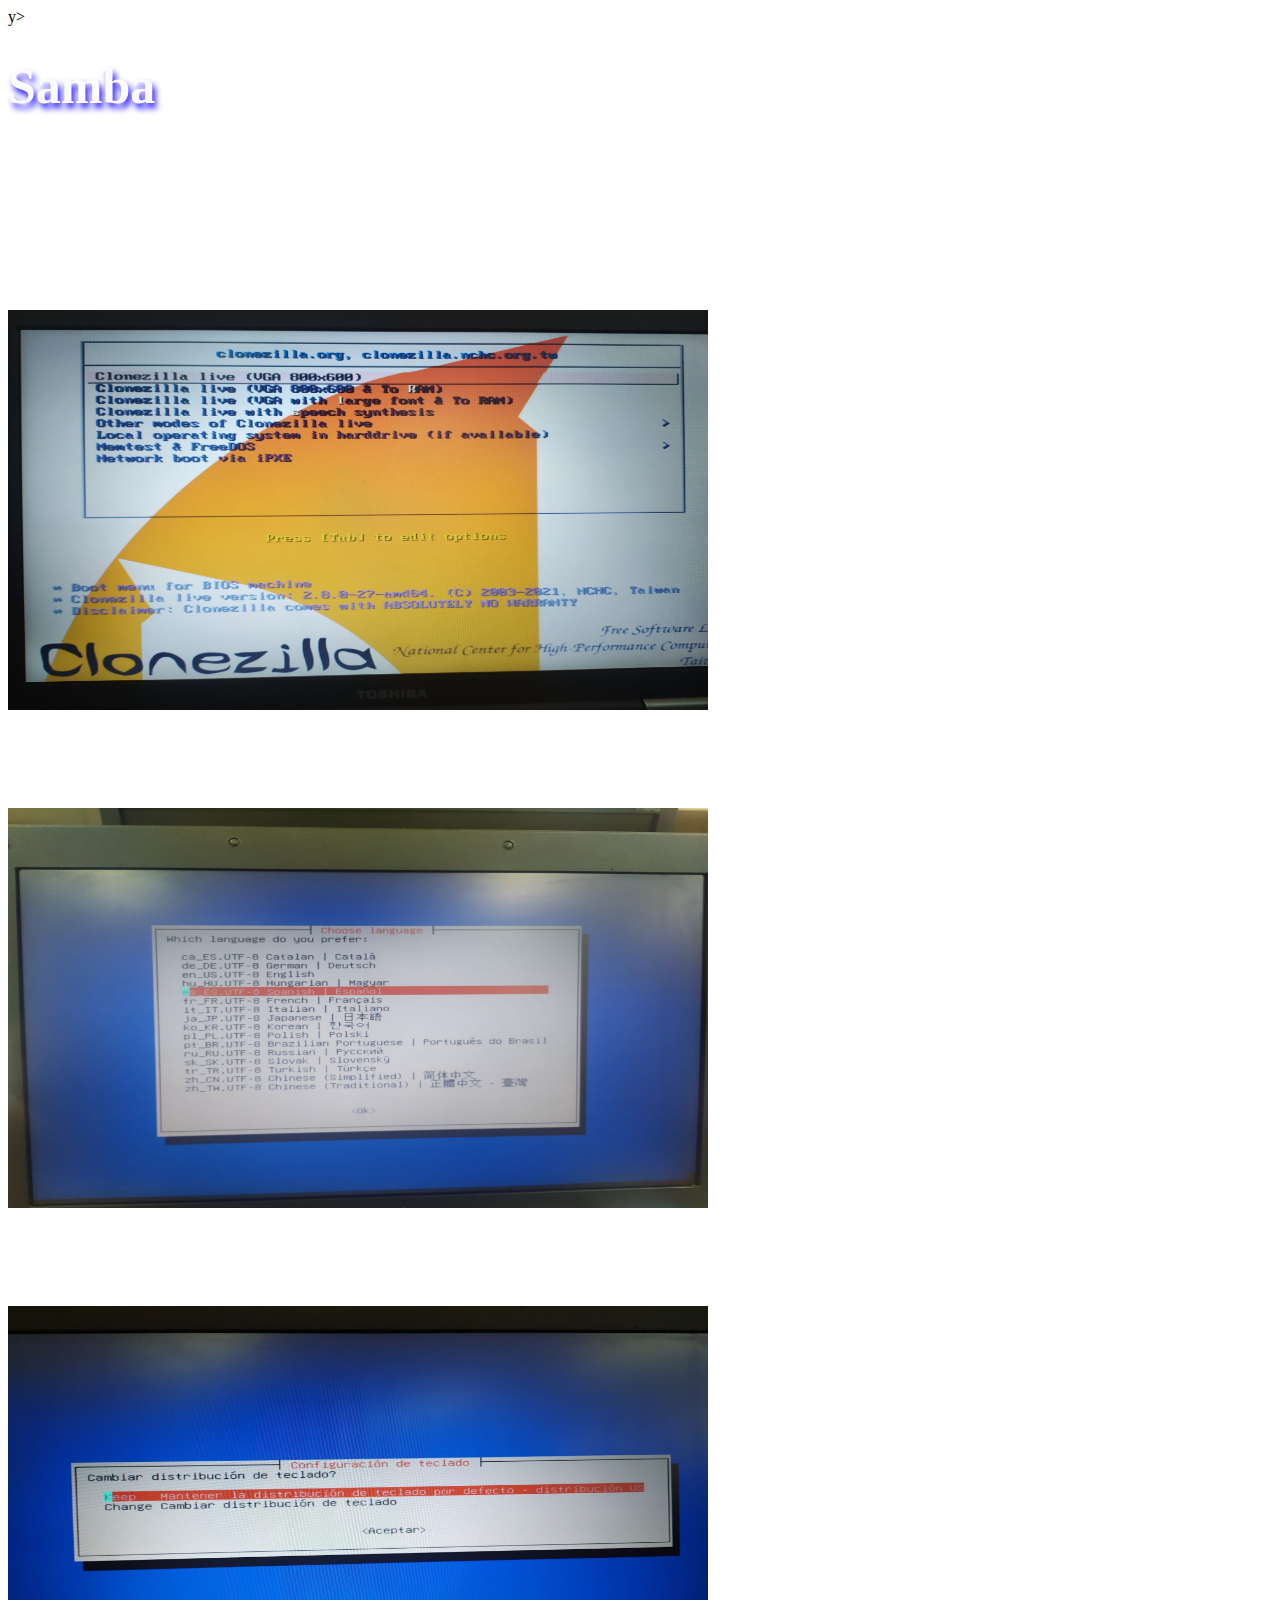
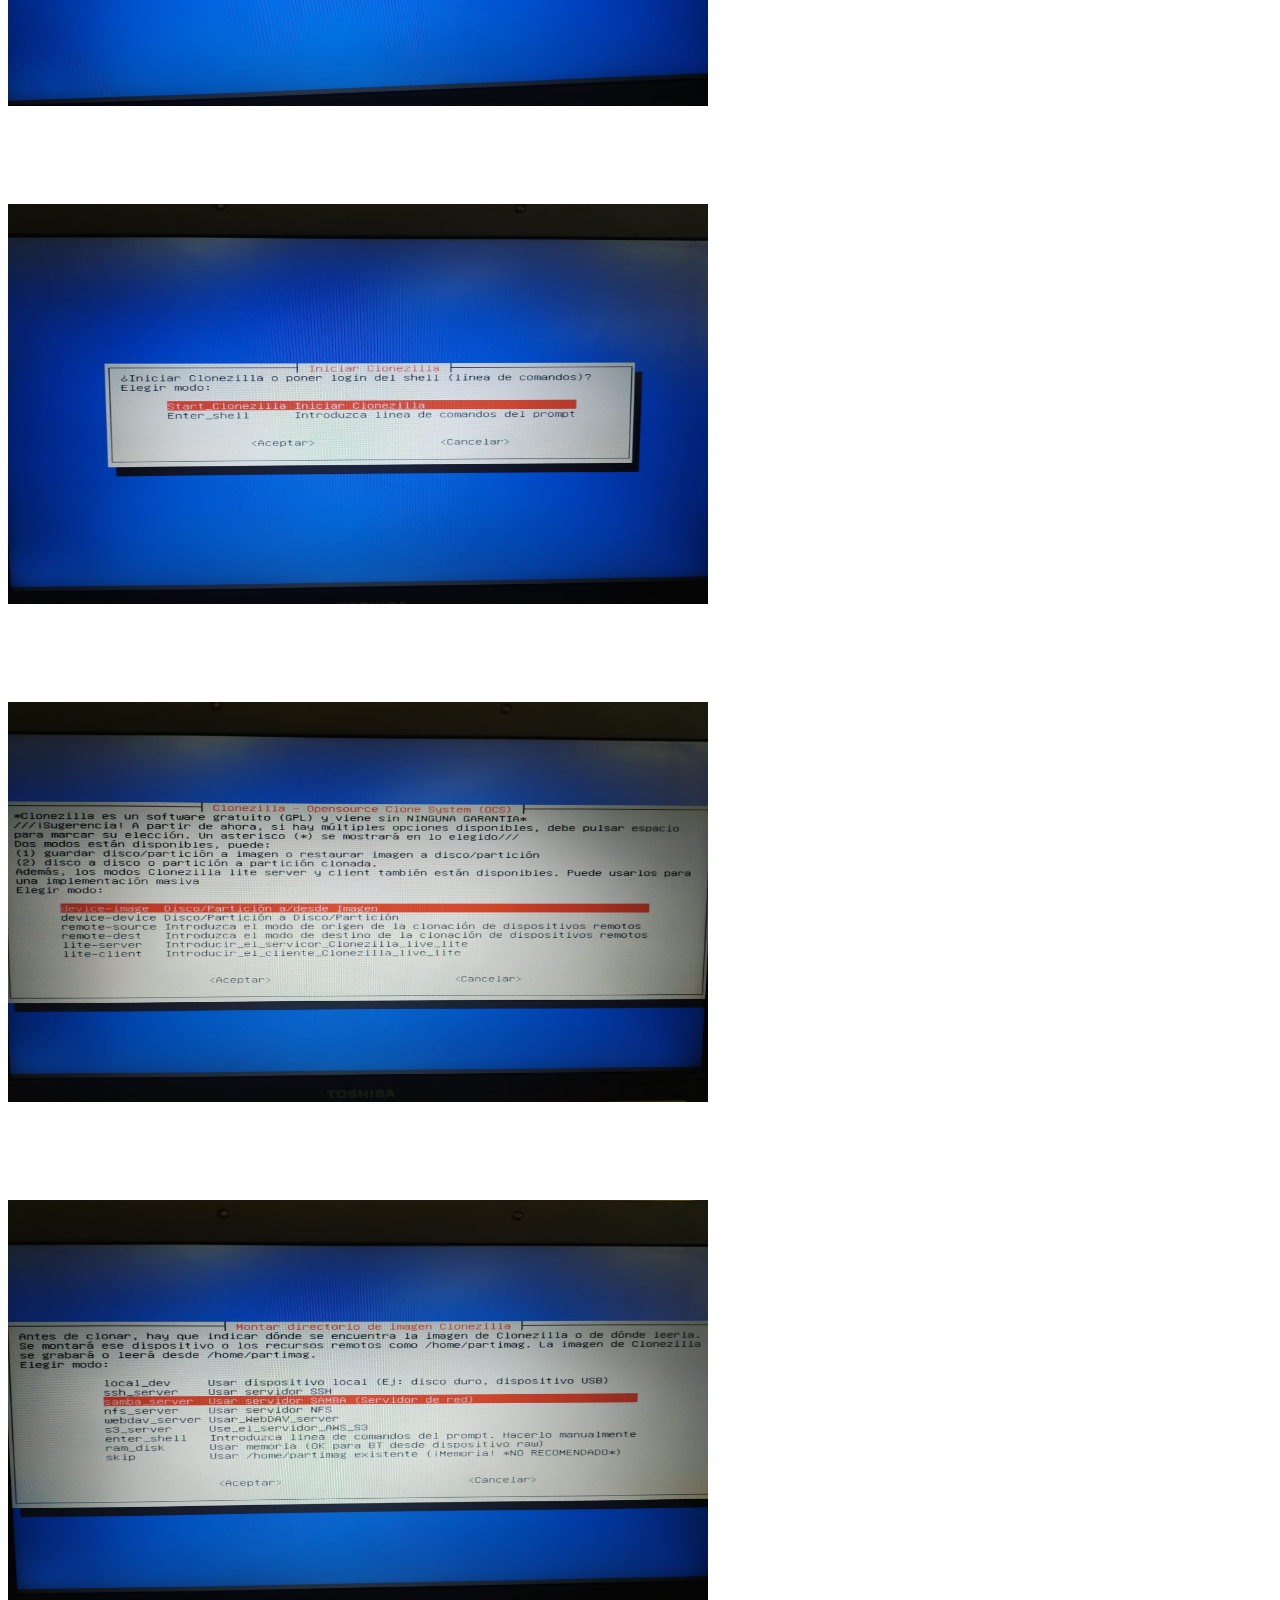
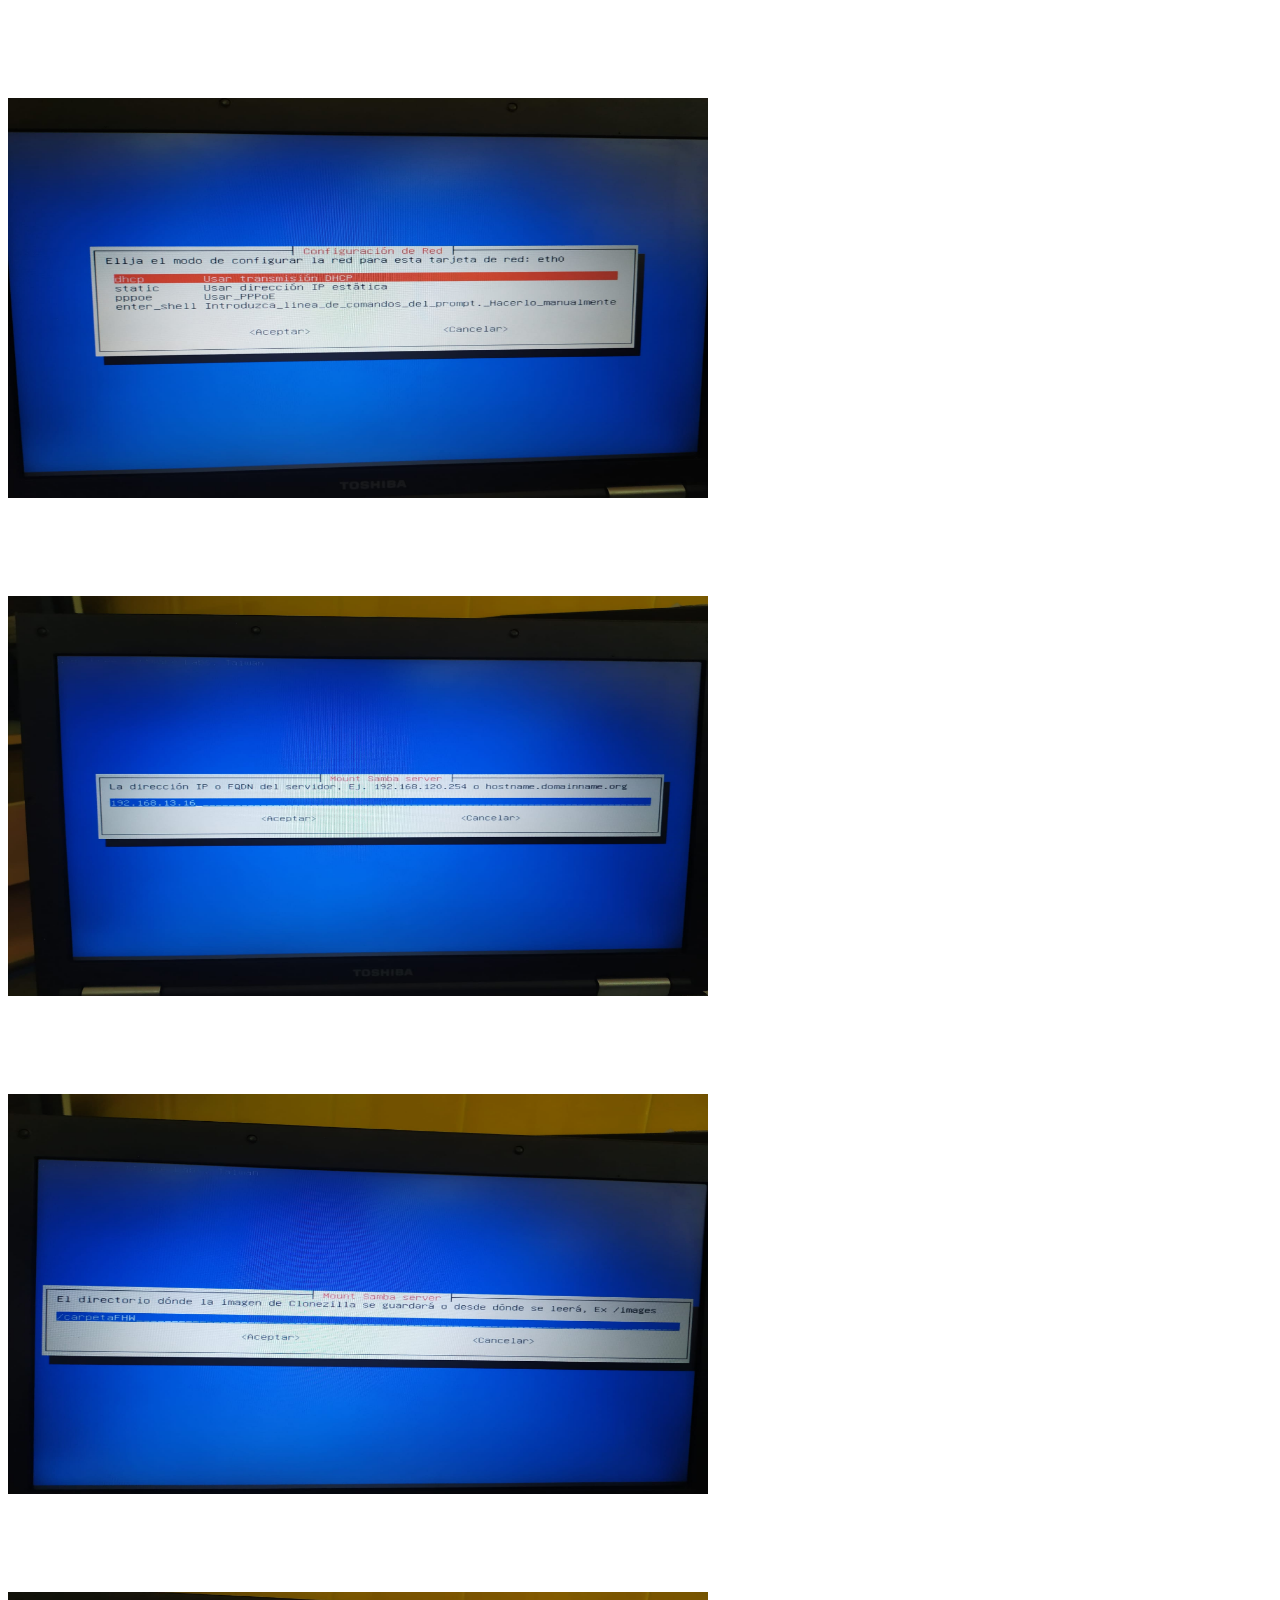
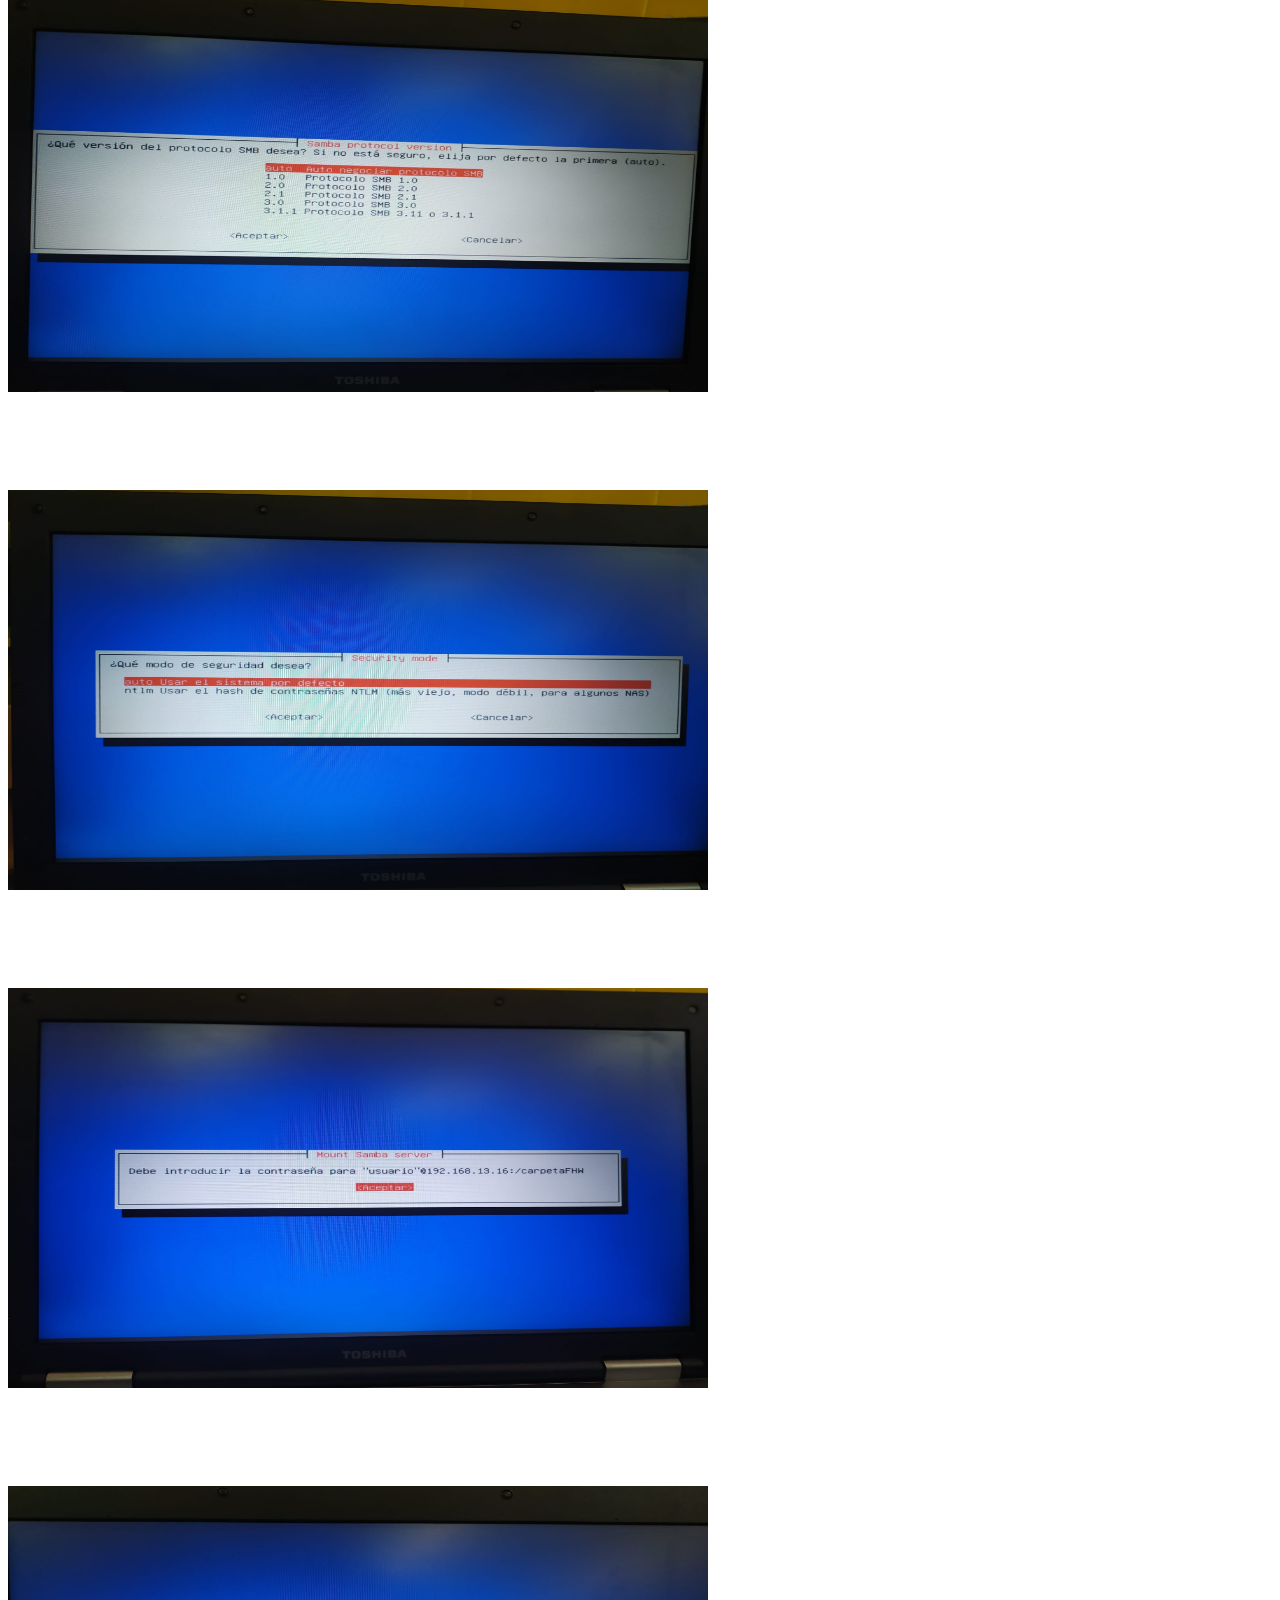
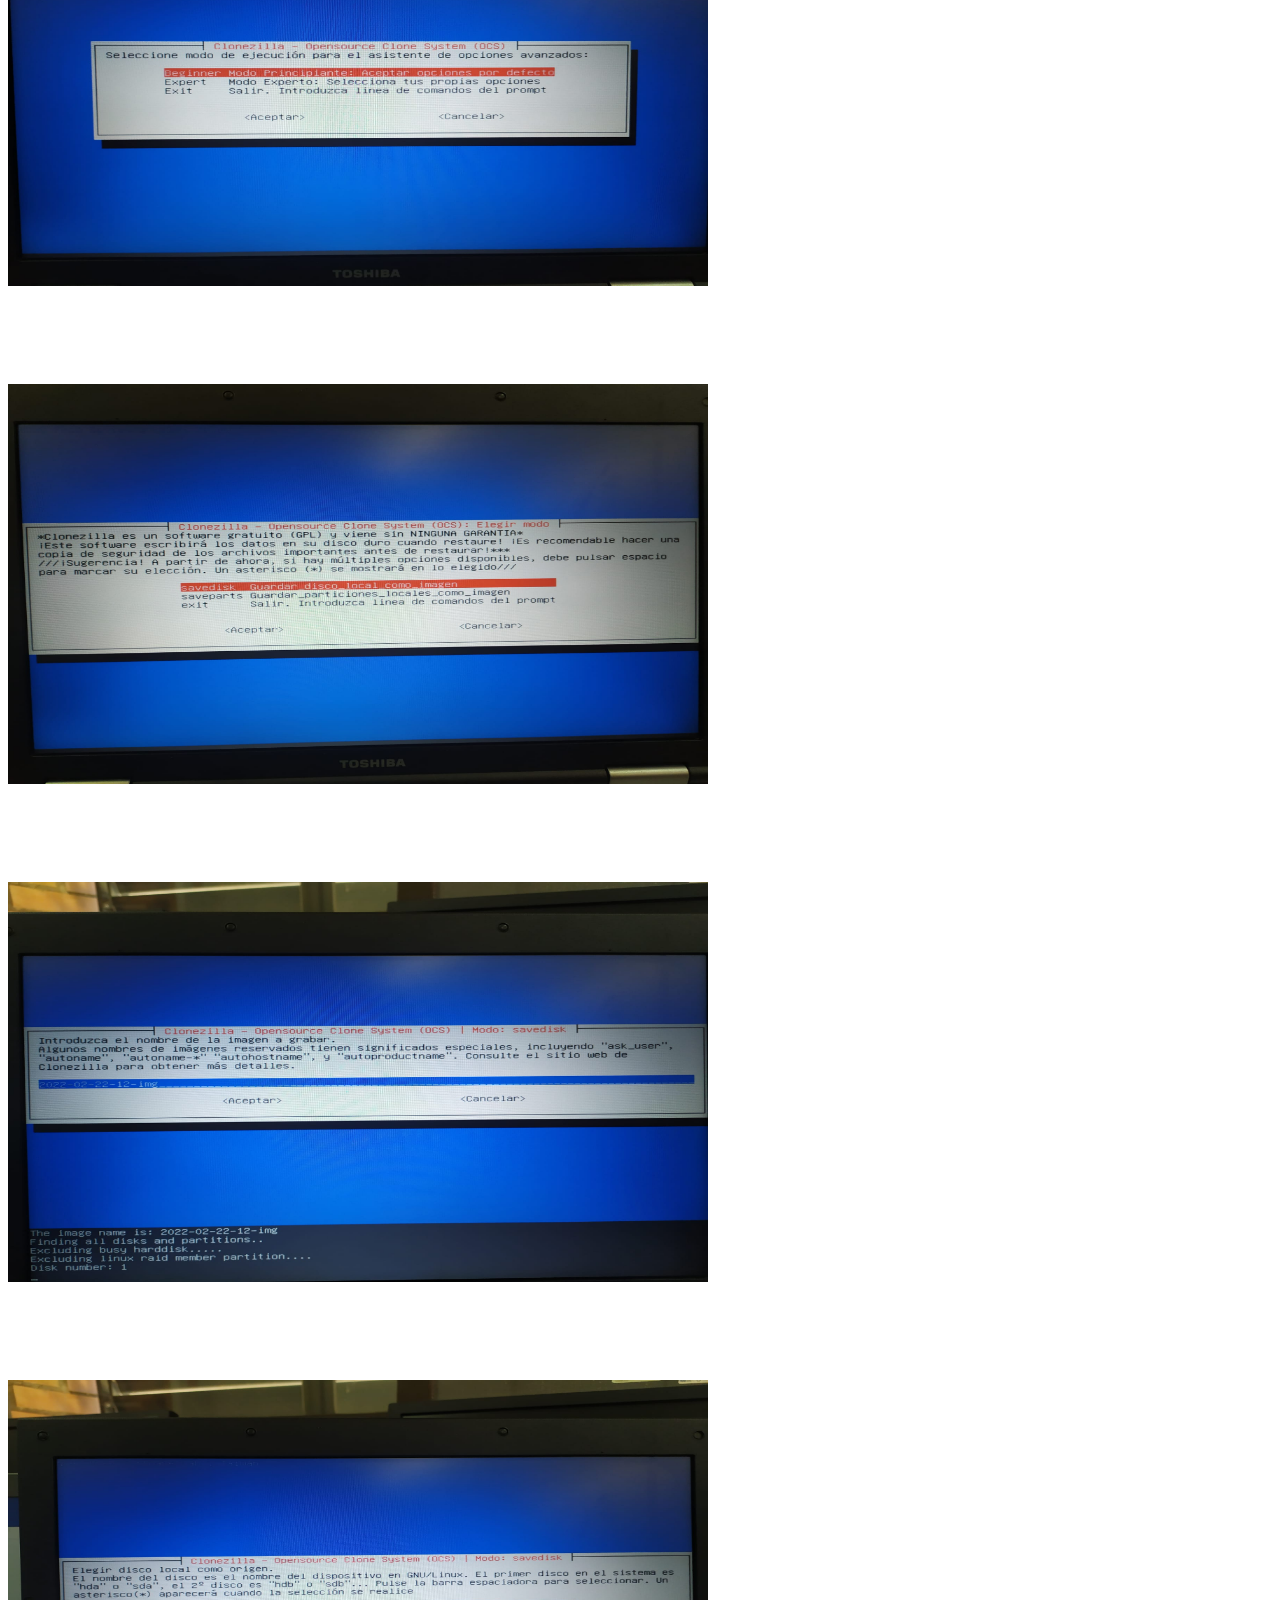
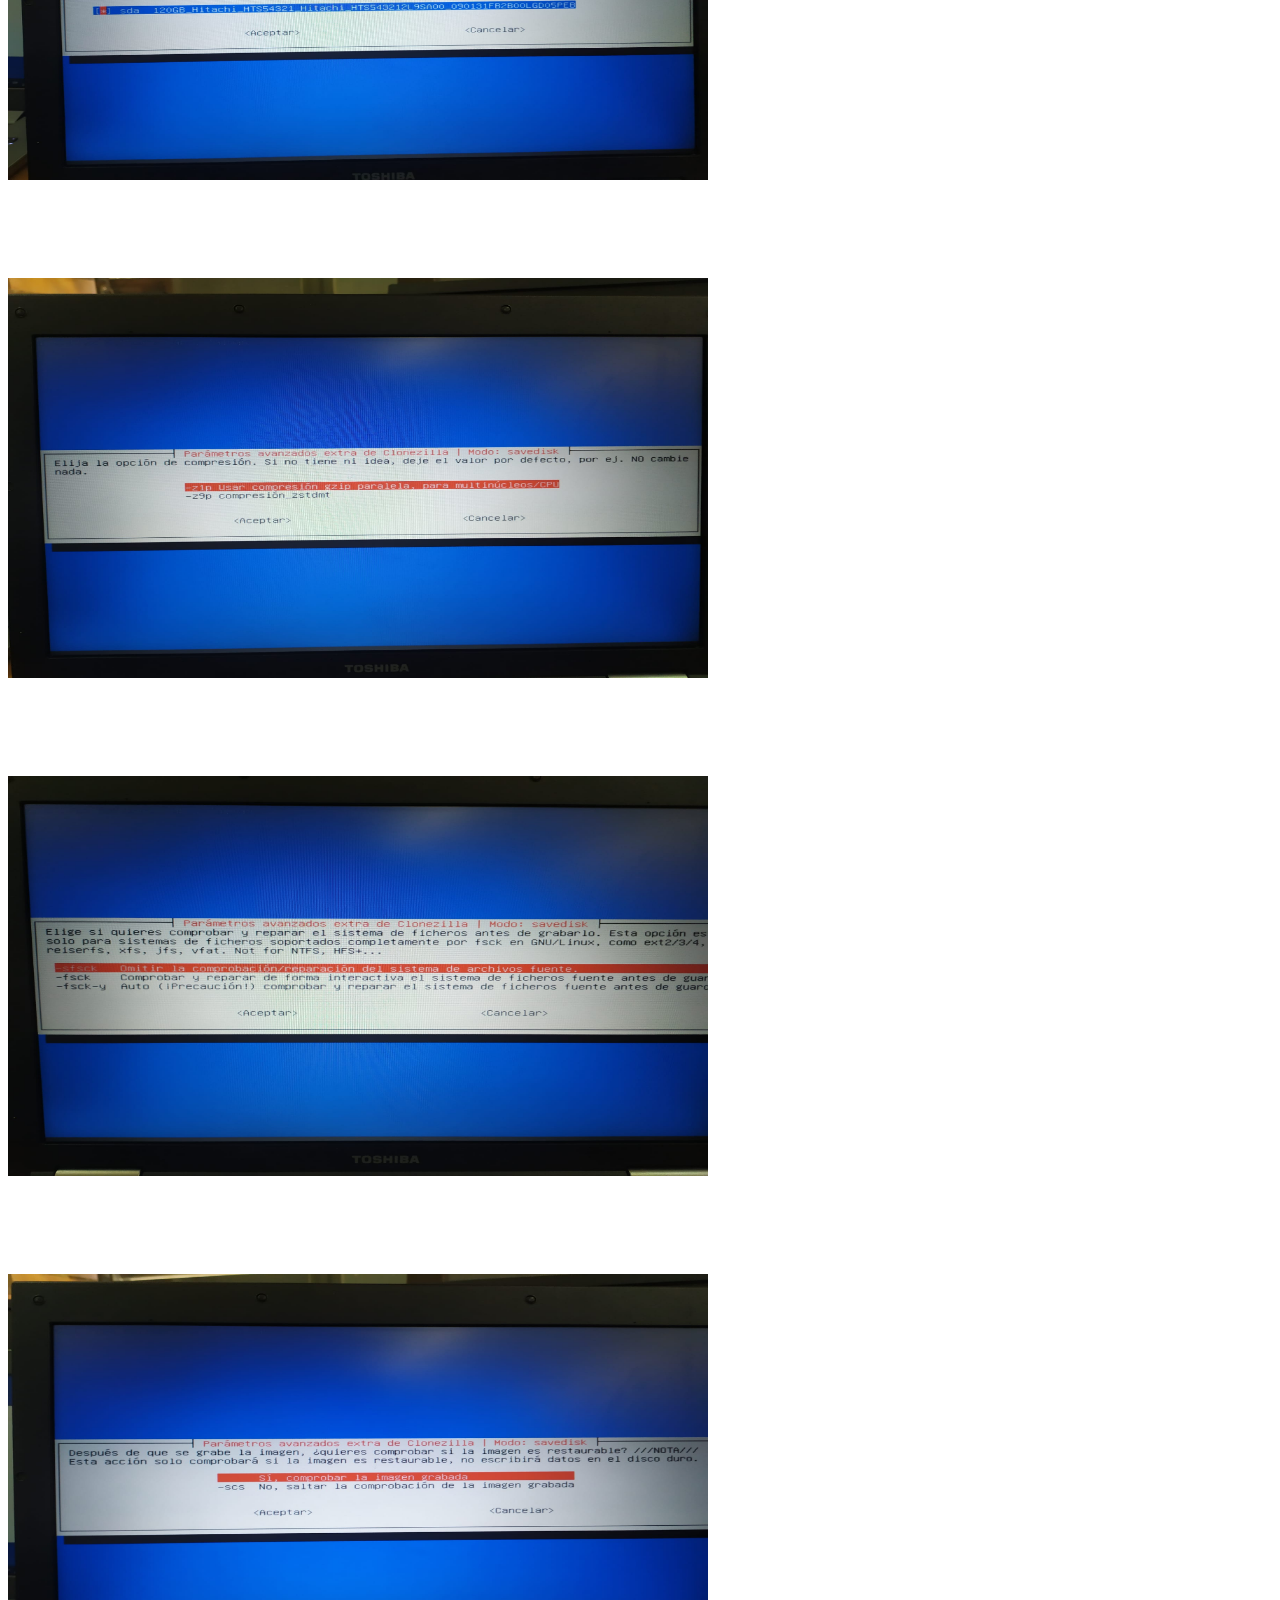
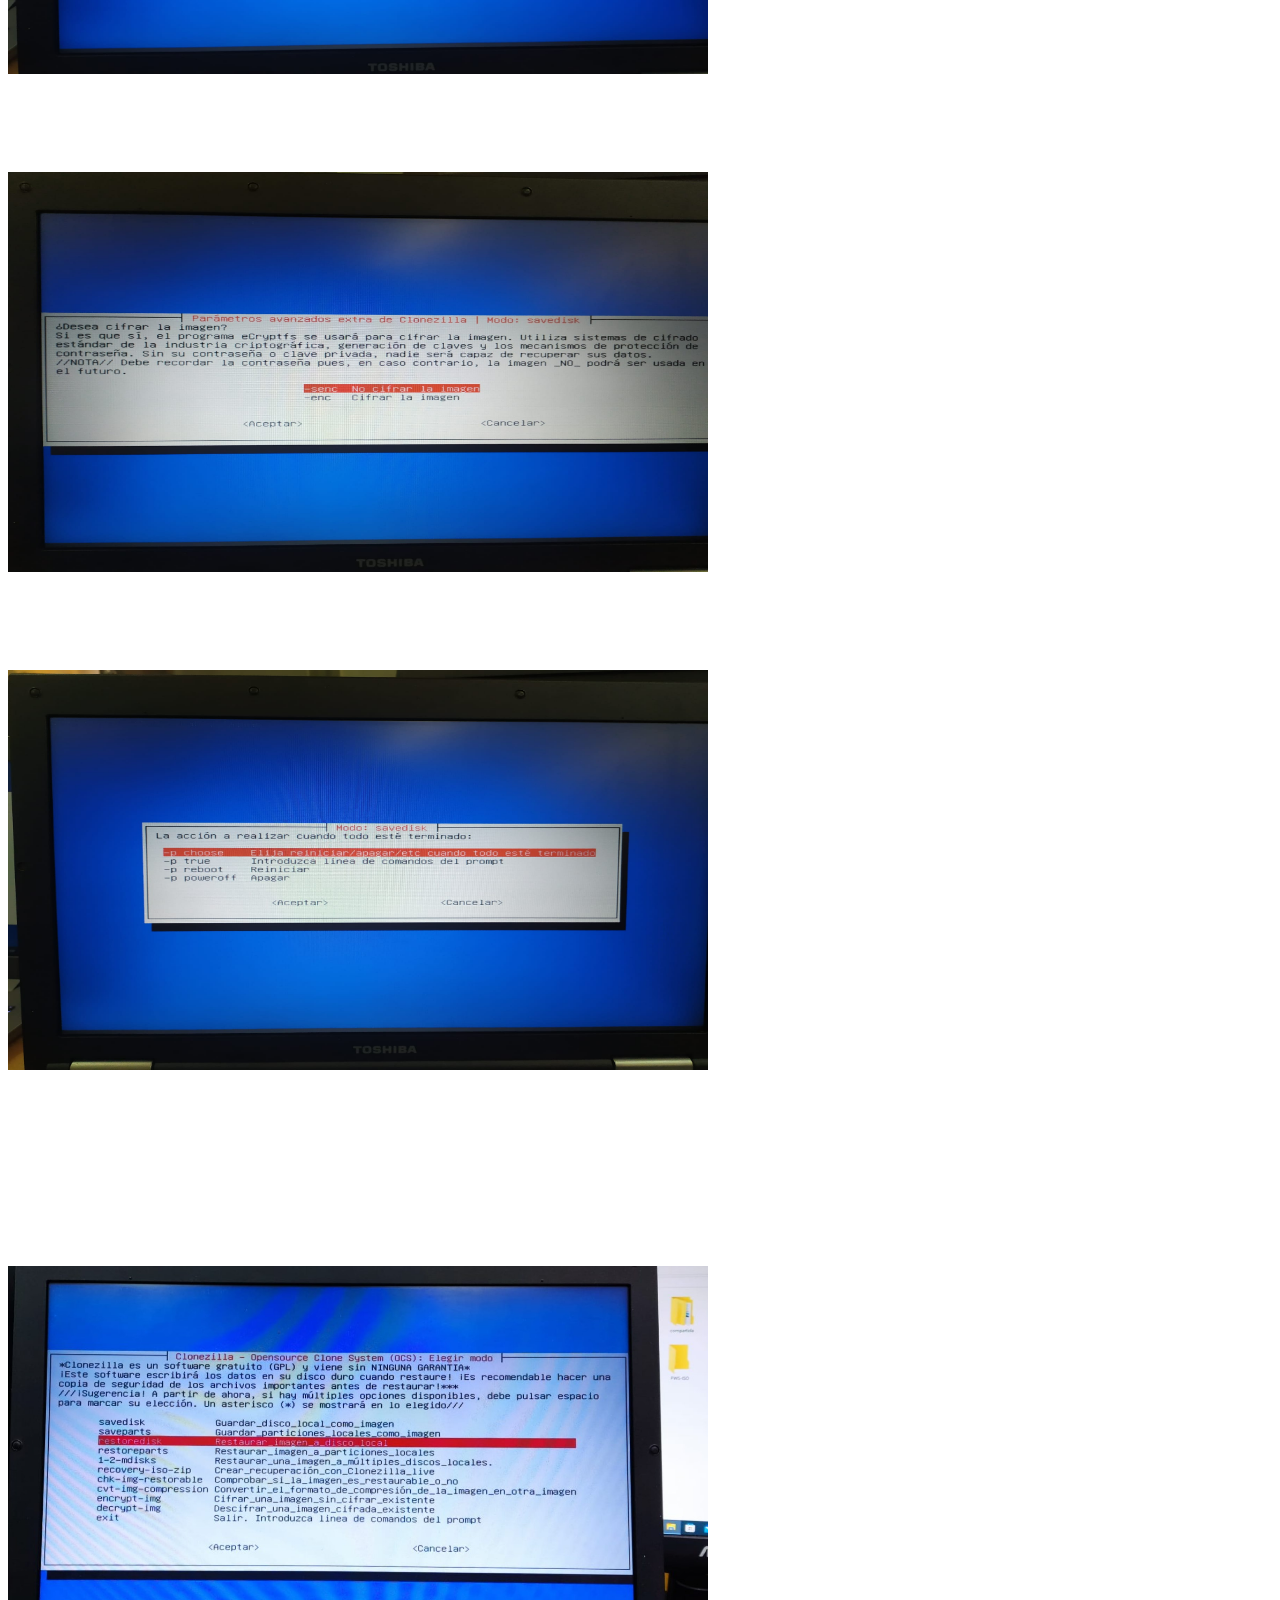
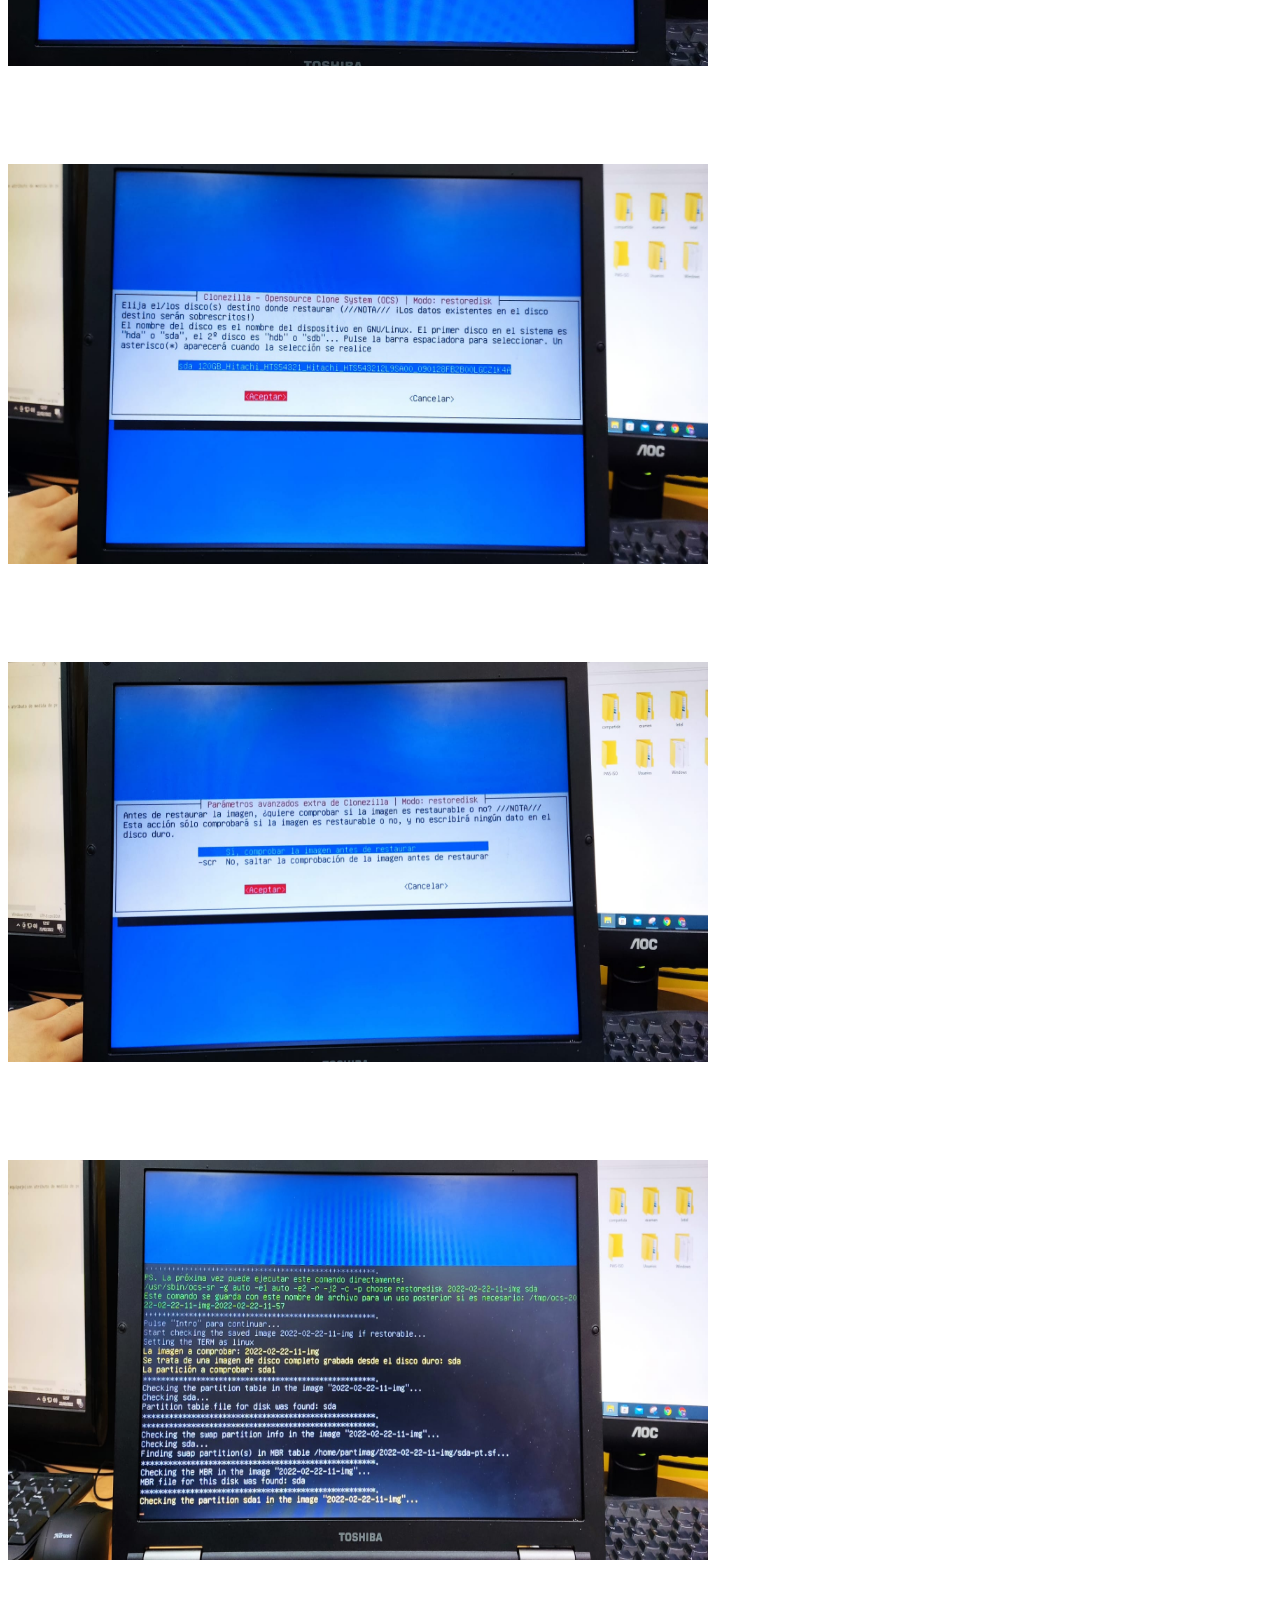
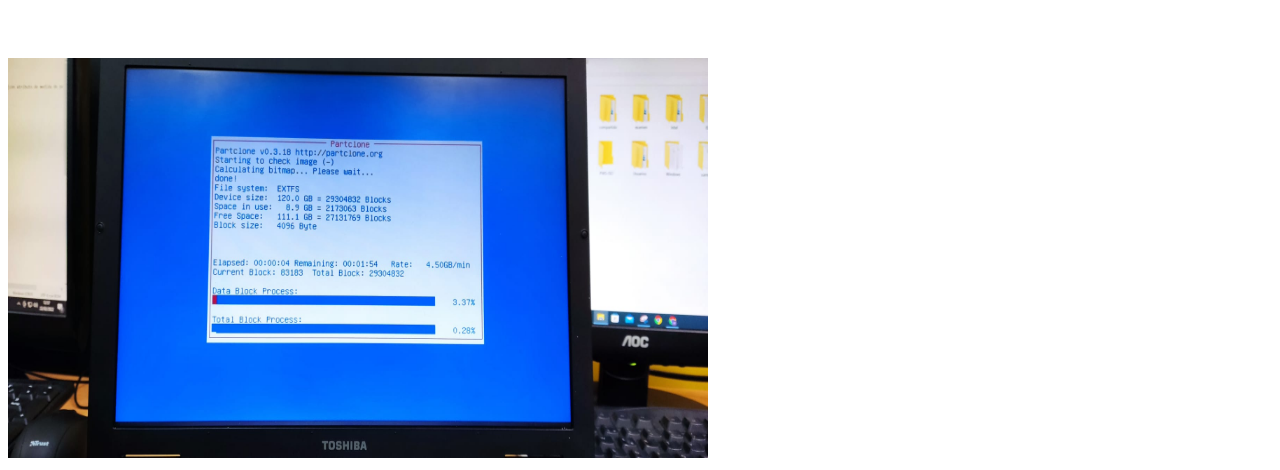
<file: clonacion/samba/Samba.html>
<!DOCTYPE html>
<html lang="en">
<head>
    <link rel="stylesheet" href= "../../style.css">
    <meta charset="UTF-8">
    <meta http-equiv="X-UA-Compatible" content="IE=edge">
    <meta name="viewport" content="width=device-width, initial-scale=1.0">
    <title>Document</title>
</head>
<body>
    y>
    <h3>Samba</h3>
    <p>PREPARACION
        Para desarrollar esta práctica necesitas:
        • Un equipo con al menos un S.O. instalado. Será el equipo “origen” del que crearemos la
        imagen.
        • Un dispositivo de almacenamiento masivo externo usb para inciar el ordenador
        • Un dispositivo de almacenamiento masivo externo para almacenar la imagen creado
        • El programa Clonezilla live para crear y restaurar la imagen. 
    </p>
    <p>es demaciado fasil, tienes que seguir pasos en cada imagen.</p>
    <p style="font-size:30px;">Clonezilla live (VGA 800x600)</p>
    <img src="../samba/1.jpeg" width="700px" height="400px">
    <p style="font-size:30px;">es_ES.UTF-8 Spanishi | Español</p>
    <img src="../local/2.jpeg" width="700px" height="400px">
    <p style="font-size:30px;">keep</p>
    <img src="../samba/2.jpeg" width="700px" height="400px">
    <p style="font-size:30px;">Start_clonezilla</p>
    <img src="../samba/3.jpeg" width="700px" height="400px">
    <p style="font-size:30px;">device-image</p>
    <img src="../samba/4.jpeg" width="700px" height="400px">
    <p style="font-size:30px;">samba_reserver</p>
    <img src="../samba/5.jpeg" width="700px" height="400px">
    <p style="font-size:30px;">dhcp</p>
    <img src="../samba/6.jpeg" width="700px" height="400px">
    <p style="font-size:30px;">IP del servidor</p>
    <img src="../samba/7.jpeg" width="700px" height="400px">
    <p style="font-size:30px;">directorio donde esta la imagen de clonezilla</p>
    <img src="../samba/9.jpeg" width="700px" height="400px">
    <p style="font-size:30px;">auto</p>
    <img src="../samba/10.jpeg" width="700px" height="400px">
    <p style="font-size:30px;">auto</p>
    <img src="../samba/11.jpeg" width="700px" height="400px">
    <p style="font-size:30px;">Aceptar</p>
    <img src="../samba/12.jpeg" width="700px" height="400px">
    <p style="font-size:30px;">Beginner</p>
    <img src="../samba/13.jpeg" width="700px" height="400px">
    <p style="font-size:30px;">savedisk</p>
    <img src="../samba/14.jpeg" width="700px" height="400px">
    <p style="font-size:30px;">nombre de la imagen grabada</p>
    <img src="../samba/15.jpeg" width="700px" height="400px">
    <p style="font-size:30px;">hay que elegir el disco</p>
    <img src="../samba/16.jpeg" width="700px" height="400px">
    <p style="font-size:30px;">-z1p</p>
    <img src="../samba/17.jpeg" width="700px" height="400px">
    <p style="font-size:30px;">-sfsck</p>
    <img src="../samba/18.jpeg" width="700px" height="400px">
    <p style="font-size:30px;">si</p>
    <img src="../samba/19.jpeg" width="700px" height="400px">
    <p style="font-size:30px;">-senc</p>
    <img src="../samba/20.jpeg" width="700px" height="400px">
    <p style="font-size:30px;">-p choose</p>
    <img src="../samba/21.jpeg" width="700px" height="400px">
    <p style="font-size:30px;">hora hay que repetir todo de nueso pero en las captras que estan destues de este texto cambiar opciones seguiend captuas</p>
    <p style="font-size:30px;">restroredisk</p>
    <img src="../samba/22a.jpg" width="700px" height="400px">
    <p style="font-size:30px;">hay que elegir el disco</p>
    <img src="../samba/23a.jpeg" width="700px" height="400px">
    <p style="font-size:30px;">si</p>
    <img src="../samba/24a.jpeg" width="700px" height="400px">
    <p style="font-size:30px;">Intro, y</p>
    <img src="../samba/25a.jpeg" width="700px" height="400px">
    <p style="font-size:30px;">esperamos y lo terminamos</p>
    <img src="../samba/26a.jpeg" width="700px" height="400px">    
</body>
</file>
<file: style.css>
h1{
    font-size: 80px;
    text-align: center;
    width:1500px;
    margin-left:0px; 
    letter-spacing: .1em;
    color: rgb(158, 208, 255);
  text-shadow: 3px 0 rgba(17, 0, 255, 0.753), 6px 0 rgba(255, 4, 4, 0.671), 9px 0 rgba(241, 45, 248, 0.555), 12px 0 rgba(111, 222, 250, 0.459), 15px 0 rgba(111, 229, 250, 0.301); 
}
h2{
    color: rgb(255, 255, 255);
    text-indent: 40px;
    text-align: center;
}

h3{
    color: rgb(252, 252, 252);
    font-size: 50px;
    line-height:20px;
    text-align: left;
    text-shadow: 3px 5px 6px rgb(35, 19, 253);
    font-weight: bolder;
}
p{
    color: #ffffff;
}

nav {
    float: left;
    width: 10%;
    background: rgba(0, 0, 0, 0.473);
    padding: 5px;
}
nav {
    background-color: rgba(226, 39, 39, 0.205);
    overflow: hidden;
    position: fixed;
    bottom: 0;
    width: 100%;
    padding: 5px;
}
nav a{
    float: left;
    display: block;
    color: #ffffff;
    text-align: center;
    padding: 14px 16px;
    text-decoration: none;
    font-size: 19px;
}
nav a:hover {
    background-color: #72cc0cd7;
    color: rgb(255, 255, 255);
}

ul {
    list-style-type: none;
    margin: 0;
    padding: 0;
    overflow: hidden;
    background-color: #4520eb88;
}
  
li {
    float: left;
}
li a {
    display: block;
    color: rgb(255, 255, 255);
    padding: 14px 16px;
    text-decoration: none;
}
li a:hover {
    background-color: #92c8fa71;
    color: black;
}

article {
    float: center;
}
iframe{
    background: none;
      height: 650px;
}
   section:after {
    content: "";
    display: table;
    clear: both;
}

iframe{
    background-color: rgba(5, 5, 5, 0.212);
    height: 650px;
}

.flecha{
  margin-left: 50%; 
  margin-right:50%;
  width: 130px;
  height: 160px;
}
</file>
